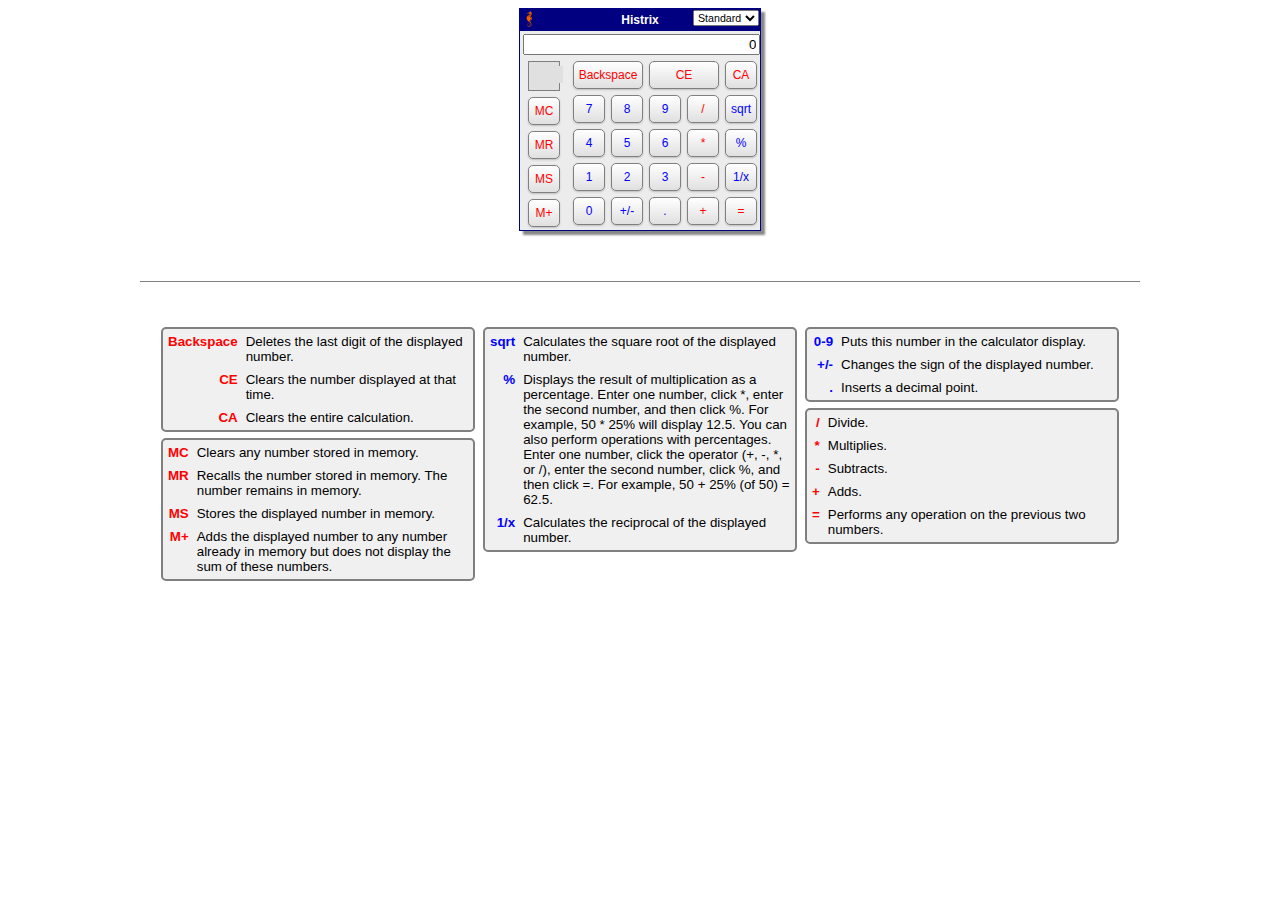
<file: desktop/index.html>
<!DOCTYPE html PUBLIC "-//W3C//DTD XHTML 1.0 Strict//EN" "http://www.w3.org/TR/xhtml1/DTD/xhtml1-strict.dtd">
<!--
    «Copyright 2011 José F. Maldonado»

    This file is part of Histrix.
 
    Histrix is free software: you can redistribute it and/or modify
    it under the terms of the GNU General Public License as published by
    the Free Software Foundation, either version 3 of the License, or
    (at your option) any later version.
 
    Histrix is distributed in the hope that it will be useful,
    but WITHOUT ANY WARRANTY; without even the implied warranty of
    MERCHANTABILITY or FITNESS FOR A PARTICULAR PURPOSE.  See the
    GNU General Public License for more details.
 
    You should have received a copy of the GNU General Public License
    along with Histrix. If not, see <http://www.gnu.org/licenses/>.
-->
<html xmlns="http://www.w3.org/1999/xhtml">
<head>
    <title>Histrix Calculator</title>
    
    <meta http-equiv="Content-Language" content="en-GB"/>
    <meta http-equiv="Content-Type" content="text/html; charset=UTF-8"/>
    <meta name="keywords" content="histrix, javascript, calculator, windows xp, windows vista, open source"/>
    <meta name="description" content="Histrix is a JavaScript calculator with the same functionalities that the classic calculator from Windows XP / Windows Vista."/>
    
    <link rel="shortcut icon" href="icon/histrix.ico"/>
    <link rel="stylesheet" href="css/HistrixCalculator.css" type="text/css"/>
    <link rel="stylesheet" href="css/HistrixCalculator.css" type="text/css"/>
    
    <script type="text/javascript" src="js/jquery-1.4.2.min.js"></script>
    <script type="text/javascript" src="js/HistrixCalculator.js"></script>
    <script type="text/javascript" src="js/HistrixCalculator.handlers.js"></script>
    <script type="text/javascript" src="js/HistrixCalculator.math.js"></script>
    <script type="text/javascript" src="js/HistrixCalculator.display.js"></script>
    <script type="text/javascript" src="js/Init.js"></script>
</head>

<body>

<form action="" method="post"><div id="HistrixCalculator">
    <!-- Title -->
    <div class="header">
                <div class="help">
                    <img src="icon/histrix.png" alt="" title="Histrix Calculator"/>
                </div>
         Histrix
        <div class="mode">
            <select name="mode">
                <option value="standard">Standard</option>
                <option value="scientific">Scientific</option>
            </select>
        </div>
    </div>

    <!-- Display -->
    <div class="up">
        <input type="text" name="display" value="" readonly="readonly" class="display"/>
    </div>

    <!-- Bases -->
    <div class="up scientific">
        <div class="left_side">
            <input type="radio" name="base" value="hexadecimal"/><span class="label">Hex &nbsp;</span>
            <input type="radio" name="base" value="decimal" checked="checked"/><span class="label">Dec &nbsp;</span>
            <input type="radio" name="base" value="octal"/><span class="label">Oct &nbsp;</span>
            <input type="radio" name="base" value="binary"/><span class="label">Bin</span>
        </div>

        <div class="right_side">
            <span class="decimal">
                <input type="radio" name="metric" value="degrees"/><span class="label">Degrees &nbsp;</span>
                <input type="radio" name="metric" value="radians" checked="checked"/><span class="label">Radians &nbsp;</span>
                <input type="radio" name="metric" value="grads"/><span class="label">Grads</span>
            </span>
            <span class="hexadecimal octal binary">
                <input type="radio" name="range" value="qword" checked="checked"/><span class="label">Qword &nbsp;</span>
                <input type="radio" name="range" value="dword"/><span class="label">Dword &nbsp;</span>
                <input type="radio" name="range" value="word"/><span class="label">Word &nbsp;</span>
                <input type="radio" name="range" value="byte"/><span class="label">Byte</span>
            </span>
        </div>
    </div>

    <div class="down">
        <!-- Right-side buttons -->
        <div class="right">
            <div class="left_column">
                <span class="square read_only"><input type="text" name="mem" readonly="readonly"/></span>
                <a class="button square red" href="">MC</a>
                <a class="button square red" href="">MR</a>
                <a class="button square red" href="">MS</a>
                <a class="button square red" href="">M+</a>
                <span class="scientific"><a class="button square blue decimal" href="">pi</a></span>
            </div>

            <a class="button rectangle red" href="">Backspace</a>
            <a class="button rectangle red" href="">CE</a>
            <a class="button rectangle red scientific" href="">CA</a>
            <a class="button square red standard" href="">CA</a>

            <a class="button square blue hexadecimal decimal octal" href="">7</a>
            <a class="button square blue hexadecimal decimal" href="">8</a>
            <a class="button square blue hexadecimal decimal" href="">9</a>
            <a class="button square red" href="">/</a>
            <a class="button square red scientific" href="">Mod</a>
            <a class="button square red scientific" href="">And</a>
            <a class="button square blue standard" href="">sqrt</a>

            <a class="button square blue hexadecimal decimal octal" href="">4</a>
            <a class="button square blue hexadecimal decimal octal" href="">5</a>
            <a class="button square blue hexadecimal decimal octal" href="">6</a>
            <a class="button square red" href="">*</a>
            <a class="button square red scientific" href="">Or</a>
            <a class="button square red scientific" href="">Xor</a>
            <a class="button square blue standard" href="">%</a>

            <a class="button square blue" href="">1</a>
            <a class="button square blue hexadecimal decimal octal" href="">2</a>
            <a class="button square blue hexadecimal decimal octal" href="">3</a>
            <a class="button square red" href="">-</a>
            <a class="button square red scientific" href="">Lsh</a>
            <a class="button square red scientific" href="">Not</a>
            <a class="button square blue standard" href="">1/x</a>

            <a class="button square blue" href="">0</a>
            <a class="button square blue" href="">+/-</a>
            <a class="button square blue decimal" href="">.</a>
            <a class="button square red" href="">+</a>
            <a class="button square red" href="">=</a>
            <a class="button square red scientific" href="">Int</a>

            <a class="button square fuchsia scientific hexadecimal" href="">A</a>
            <a class="button square fuchsia scientific hexadecimal" href="">B</a>
            <a class="button square fuchsia scientific hexadecimal" href="">C</a>
            <a class="button square fuchsia scientific hexadecimal" href="">D</a>
            <a class="button square fuchsia scientific hexadecimal" href="">E</a>
            <a class="button square fuchsia scientific hexadecimal" href="">F</a>

            <div style="clear:both"></div>
        </div>
        
        <!-- Left-side buttons -->
        <div class="left scientific">

            <div class="row">
                <div class="inv_hyp_column">
                    <input type="checkbox" name="inv" value="inv"/> <span class="label">Inv</span>
                    &nbsp;&nbsp;
                    <input type="checkbox" name="hyp" value="hyp"/> <span class="label">Hyp</span>
                </div>

                <span class="square read_only"><input type="text" name="par" readonly="readonly"/></span>

                <div style="clear:both"></div>
            </div>
                

            <div class="left_column">
                <a class="button square blue" href="">Sta</a>
                <a class="button square blue stadistic" href="">Ave</a>
                <a class="button square blue stadistic" href="">Sum</a>
                <a class="button square blue stadistic" href="">s</a>
                <a class="button square blue stadistic" href="">Dat</a>
            </div>

            <a class="button square fuchsia decimal" href="">F-E</a>
            <a class="button square fuchsia" href="">(</a>
            <a class="button square fuchsia" href="">)</a>

            <a class="button square fuchsia decimal" href="">dms</a>
            <a class="button square fuchsia decimal" href="">Exp</a>
            <a class="button square fuchsia" href="">ln</a>

            <a class="button square fuchsia decimal" href="">sin</a>
            <a class="button square fuchsia" href="">x^y</a>
            <a class="button square fuchsia" href="">log</a>

            <a class="button square fuchsia decimal" href="">cos</a>
            <a class="button square fuchsia" href="">x^3</a>
            <a class="button square fuchsia" href="">n!</a>

            <a class="button square fuchsia decimal" href="">tan</a>
            <a class="button square fuchsia" href="">x^2</a>
            <a class="button square fuchsia" href="">1/x</a>

            <div style="clear:both"></div>
        </div>

        <div style="clear:both"></div>
    </div>

    <div id="HistrixCalculator_stadistics">
        <div>
            <select name="datos" multiple="multiple" size="4" style="width:100%;">

            </select>
        </div>
        <div>
            <button name="ret" class="">Ret</button>
            <button name="load" class="">Load</button>
            <button name="cd" class="">CD</button>
            <button name="cad" class="">CAD</button>
        </div>
    </div>
</div></form>


<div id="div_help">

    <table class="guide">
        <tr>
            <td class="column">
                <table class="button_group">
                    <tr>
                        <td class="button red">Backspace</td>
                        <td class="definition">Deletes the last digit of the displayed number.</td>
                    </tr>
                    <tr>
                        <td class="button red">CE</td>
                        <td class="definition">Clears the number displayed at that time.</td>
                    </tr>
                    <tr>
                        <td class="button red">CA</td>
                        <td class="definition">Clears the entire calculation.</td>
                    </tr>
                </table>
                
                <table class="button_group">
                    <tr>
                        <td class="button red">MC</td>
                        <td class="definition">Clears any number stored in memory.</td>
                    </tr>
                    <tr>
                        <td class="button red">MR</td>
                        <td class="definition">Recalls the number stored in memory. The number remains in memory.</td>
                    </tr>
                    <tr>
                        <td class="button red">MS</td>
                        <td class="definition">Stores the displayed number in memory.</td>
                    </tr>
                    <tr>
                        <td class="button red">M+</td>
                        <td class="definition">Adds the displayed number to any number already in memory but does not display the sum of these numbers.</td>
                    </tr>
                </table>
                
               <table class="button_group scientific">
                    <tr>
                        <td class="button">Hex</td>
                        <td class="definition">Converts the displayed number to the hexadecimal number system.</td>
                    </tr>
                    <tr>
                        <td class="button">Dec</td>
                        <td class="definition">Converts the displayed number to the decimal number system.</td>
                    </tr>
                    <tr>
                        <td class="button">Oct</td>
                        <td class="definition">Converts the displayed number to the octal number system.</td>
                    </tr>
                    <tr>
                        <td class="button">Bin</td>
                        <td class="definition">Converts the displayed number to the binary number system.</td>
                    </tr>
                </table>
                
                <table class="button_group scientific">
                    <tr>
                        <td class="button violet">F-E</td>
                        <td class="definition">Turns scientific notation on and off. You can use "F-E" only with the decimal number system.</td>
                    </tr>
                    <tr>
                        <td class="button violet">dms</td>
                        <td class="definition">Converts the displayed number to degree-minute-second format (assuming that the displayed number is in degrees). To convert the displayed number to degrees (assuming that the displayed number is in degree-minute-second format), use "Inv " + "dms". You can use dms only with the decimal number system.</td>
                    </tr>
                    <tr>
                        <td class="button violet">sin</td>
                        <td class="definition">Calculates the sine of the displayed number. To calculate the arc sine, use Inv+sin. To calculate the hyperbolic sine, use "Hyp" + "sin". To calculate the arc hyperbolic sine, use "Inv" + "Hyp" + "sin". You can use sin only with the decimal number system.</td>
                    </tr>
                    <tr>
                        <td class="button violet">cos</td>
                        <td class="definition">Calculates the cosine of the displayed number. To calculate the arc cosine, use "Inv" + "cos". To calculate the hyperbolic cosine, use "Hyp" + "cos". To calculate the arc hyperbolic cosine, use "Inv" + "Hyp" + "cos". You can use "cos" only with the decimal number system.</td>
                    </tr>
                    <tr>
                        <td class="button violet">tan</td>
                        <td class="definition">Calculates the tangent of the displayed number. To calculate the arc tangent, use Inv+tan. To calculate the hyperbolic tangent, use "Hyp" + "tan". To calculate the arc hyperbolic tangent, use "Inv" + "Hyp" + "tan". You can use tan only with the decimal number system.</td>
                    </tr>
                </table>
            </td>
            
            
            
            <td class="column">
                <table class="button_group standard">
                    <tr>
                        <td class="button blue">sqrt</td>
                        <td class="definition">Calculates the square root of the displayed number.</td>
                    </tr>
                    <tr>
                        <td class="button blue">%</td>
                        <td class="definition">Displays the result of multiplication as a percentage. Enter one number, click *, enter the second number, and then click %. For example, 50 * 25% will display 12.5. You can also perform operations with percentages. Enter one number, click the operator (+, -, *, or /), enter the second number, click %, and then click =. For example, 50 + 25% (of 50) = 62.5.</td>
                    </tr>
                    <tr>
                        <td class="button blue">1/x</td>
                        <td class="definition">Calculates the reciprocal of the displayed number.</td>
                    </tr>
                </table>
                
                <table class="button_group scientific">
                    <tr>
                        <td class="button red">Mod</td>
                        <td class="definition">Displays the modulus, or remainder, of x/y. Use this button as a binary operator.</td>
                    </tr>
                    <tr>
                        <td class="button red">Or</td>
                        <td class="definition">Calculates bitwise OR. The behavior of logical operators is undefined unless the inputs are integers.</td>
                    </tr>
                    <tr>
                        <td class="button red">Lsh</td>
                        <td class="definition">Shifts left. To shift right, use "Inv" + "Lsh". After clicking this button, you must specify (in binary) how many positions to the left or to the right you want to shift the number in the display area, and then click "=". The behavior of logical operators is undefined unless the inputs are integers.</td>
                    </tr>
                    <tr>
                        <td class="button red">And</td>
                        <td class="definition">Calculates bitwise AND. The behavior of logical operators is undefined unless the inputs are integers.</td>
                    </tr>
                    <tr>
                        <td class="button red">Xor</td>
                        <td class="definition">Calculates bitwise exclusive OR. The behavior of logical operators is undefined unless the inputs are integers.</td>
                    </tr>
                    <tr>
                        <td class="button red">Not</td>
                        <td class="definition">Calculates bitwise inverse. The behavior of logical operators is undefined unless the inputs are integers.</td>
                    </tr>
                    <tr>
                        <td class="button red">Int</td>
                        <td class="definition">Displays the integer portion of a decimal value. To display the fractional portion of a decimal value, use "Inv" + "Int".</td>
                    </tr>
                </table>                

                <table class="button_group scientific">
                    <tr>
                        <td class="button violet">(</td>
                        <td class="definition">Starts a new level of parentheses. The current number of levels appears in the box above the ")" button.</td>
                    </tr>
                    <tr>
                        <td class="button violet">)</td>
                        <td class="definition">Closes the current level of parentheses.</td>
                    </tr>
                    <tr>
                        <td class="button violet">Exp</td>
                        <td class="definition">Allows entry of scientific-notation numbers. You can use only decimal digits (keys 0 through 9) in the exponent. You can use "Exp" only with the decimal number system.</td>
                    </tr>
                    <tr>
                        <td class="button violet">ln</td>
                        <td class="definition">Calculates natural (base e) logarithm. To calculate e raised to the xth power, where x is the current number, use "Inv" + "ln".</td>
                    </tr>
                    <tr>
                        <td class="button violet">log</td>
                        <td class="definition">Calculates the common (base 10) logarithm. To calculate 10 raised to the xth power, use "Inv" + "log".</td>
                    </tr>
                </table>
                
                <table class="button_group scientific">
                    <tr>
                        <td class="button blue">Sta</td>
                        <td class="definition">Displays the Statistics Box dialog box and activates "Ave", "Sum", "s", and "Dat".</td>
                    </tr>
                    <tr>
                        <td class="button blue">Ave</td>
                        <td class="definition">Calculates the mean of the values displayed in the Statistics Box dialog box. To calculate the mean of the squares, use "Inv" + "Ave". This button is available only if you click "Sta" first.</td>
                    </tr>
                    <tr>
                        <td class="button blue">Sum</td>
                        <td class="definition">Calculates the sum of the values displayed in the Statistics Box dialog box. To calculate the sum of the squares, use "Inv" + "Sum". This button is available only if you click "Sta" first.</td>
                    </tr>
                    <tr>
                        <td class="button blue">s</td>
                        <td class="definition">Calculates standard deviation with the population parameter as –1. To calculate standard deviation with the population parameter as n, use "Inv" + "s". This button is available only if you click "Sta" first.</td>
                    </tr>
                    <tr>
                        <td class="button blue">Dat</td>
                        <td class="definition">Enters the displayed number in the Statistics Box dialog box. This button is available only if you click "Sta" first.</td>
                    </tr>
                </table>
            </td>
            
            
            
            <td class="column">
                <table class="button_group">
                    <tr>
                        <td class="button blue">0-9</td>
                        <td class="definition">Puts this number in the calculator display.</td>
                    </tr>
                    <tr>
                        <td class="button blue">+/-</td>
                        <td class="definition">Changes the sign of the displayed number.</td>
                    </tr>
                    <tr>
                        <td class="button blue">.</td>
                        <td class="definition">Inserts a decimal point.</td>
                    </tr>
                    <tr class="scientific">
                        <td class="button blue">pi</td>
                        <td class="definition">Displays the value of pi (3.1415...). To display 2 * pi (6.28...), use "Inv" + "pi". You can use pi only with the decimal number system.</td>
                    </tr>                    
                    <tr class="scientific">
                        <td class="button violet">A-F</td>
                        <td class="definition">Enters the selected letter in the value. This button is available only if hexadecimal mode is turned on..</td>
                    </tr>                    
                </table>
                
                <table class="button_group">
                    <tr>
                        <td class="button red">/</td>
                        <td class="definition">Divide.</td>
                    </tr>
                    <tr>
                        <td class="button red">*</td>
                        <td class="definition">Multiplies.</td>
                    </tr>
                    <tr>
                        <td class="button red">-</td>
                        <td class="definition">Subtracts.</td>
                    </tr>
                    <tr>
                        <td class="button red">+</td>
                        <td class="definition">Adds.</td>
                    </tr>
                    <tr>
                        <td class="button red">=</td>
                        <td class="definition">Performs any operation on the previous two numbers.</td>
                    </tr>
                </table>
                 
               <table class="button_group scientific">
                    <tr>
                        <td class="button">Inv</td>
                        <td class="definition">Sets the inverse function for "sin", "cos", "tan", "PI", "x^y", "x^2", "x^3", "ln", "log", "Ave", "Sum", and "s". The functions automatically turn off the inverse function after a calculation is completed.</td>
                    </tr>
                    <tr>
                        <td class="button">Hyp</td>
                        <td class="definition">Sets the hyperbolic function for "sin", "cos", and "tan". The functions automatically turn off the hyperbolic function after a calculation is completed.</td>
                    </tr>
                </table>
                 
               <table class="button_group scientific">
                    <tr>
                        <td class="button">Degrees</td>
                        <td class="definition">Sets trigonometric input for degrees when in decimal mode.</td>
                    </tr>
                    <tr>
                        <td class="button">Radians</td>
                        <td class="definition">Sets trigonometric input for radians when in decimal mode.</td>
                    </tr>
                    <tr>
                        <td class="button">Grads</td>
                        <td class="definition">Sets trigonometric input for grads when in decimal mode.</td>
                    </tr>
                </table>

                <table class="button_group scientific">
                    <tr>
                        <td class="button violet">x^y</td>
                        <td class="definition">Computes x raised to the yth power. Use this button as a binary operator. To calculate the yth root of x, use "Inv" + "x^y".</td>
                    </tr>
                    <tr>
                        <td class="button violet">x^3</td>
                        <td class="definition">Cubes the displayed number. To calculate the cube root, use "Inv" + "x^3".</td>
                    </tr>
                    <tr>
                        <td class="button violet">x^2</td>
                        <td class="definition">Squares the displayed number. To calculate the square root, use "Inv" + "x^2".</td>
                    </tr>
                    <tr>
                        <td class="button violet">n!</td>
                        <td class="definition">Calculates the factorial of the displayed number.</td>
                    </tr>
                    <tr>
                        <td class="button violet">1/x</td>
                        <td class="definition">Calculates the reciprocal of the displayed number.</td>
                    </tr>
                </table>
    
                <table class="button_group scientific">
                    <tr>
                        <td class="button">Ret</td>
                        <td class="definition">Returns control to the calculator</td>
                    </tr>
                    <tr>
                        <td class="button">Load</td>
                        <td class="definition">Loads the selected data point into the display of the calculator.</td>
                    </tr>
                    <tr>
                        <td class="button">CD</td>
                        <td class="definition">Clears the selected data point out of the list</td>
                    </tr>
                    <tr>
                        <td class="button">CAD</td>
                        <td class="definition">Clears all data points out of the list</td>
                    </tr>
                </table>
            </td>
        </tr>
    </table>
    
    <!--
    <div class="license">
        The <em>Histrix Calculator <img src="icon/histrix.png" alt="" title="Histrix Calculator" class="icon"/></em>
        is free software: you can redistribute it and/or modify it under the terms of the 
        <a href="http://www.gnu.org/licenses/gpl.html" title="GPL license">GNU General Public License</a> as published 
        by the Free Software Foundation, either version 3 of the License, or (at your option) any later version.
    </div>
    -->
</div>

    
</body>
</html>
</file>
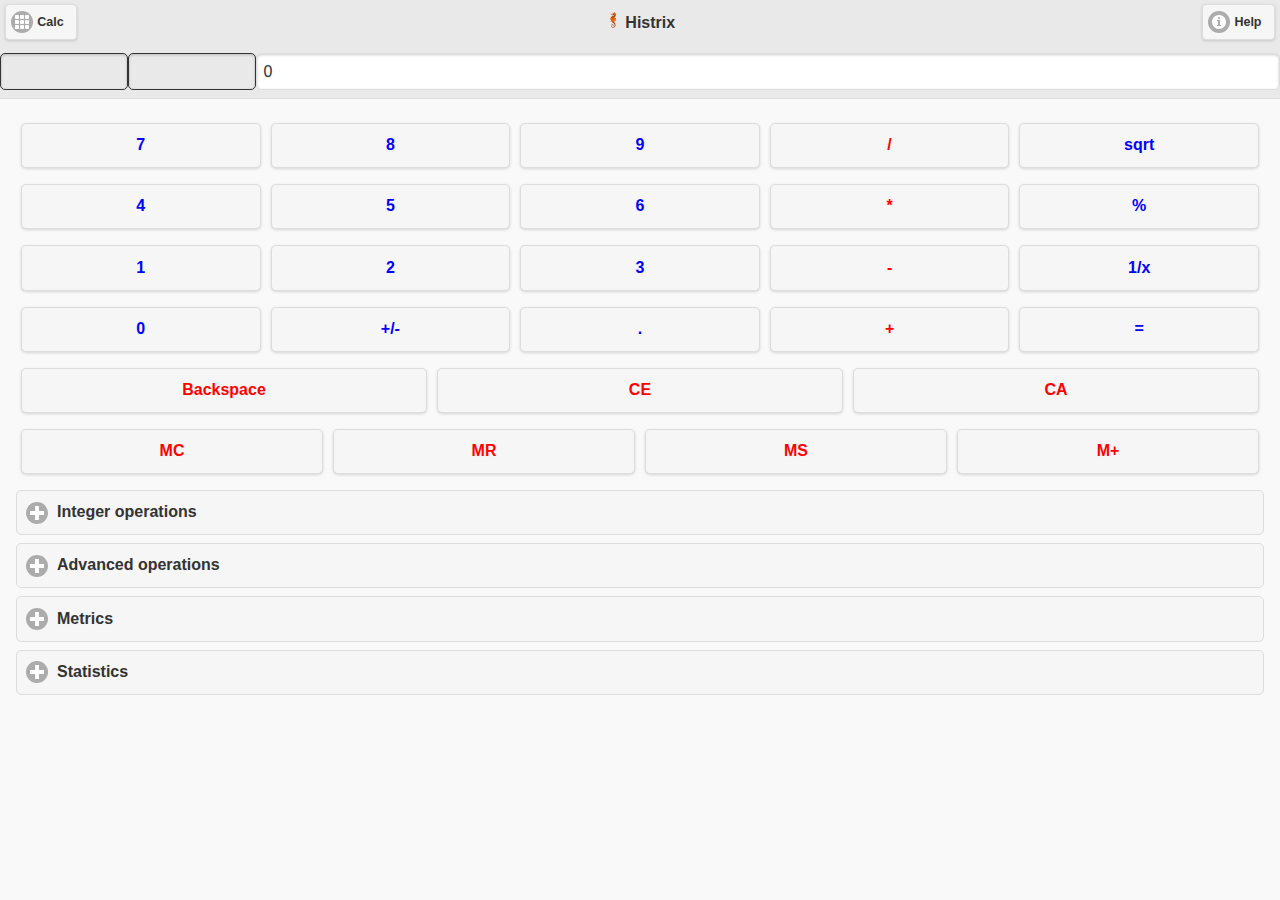
<file: mobile/index.html>
<!DOCTYPE html PUBLIC "-//W3C//DTD XHTML 1.0 Strict//EN" "http://www.w3.org/TR/xhtml1/DTD/xhtml1-strict.dtd">
<!--
    «Copyright 2014 José F. Maldonado»

    This file is part of Histrix.
 
    Histrix is free software: you can redistribute it and/or modify
    it under the terms of the GNU General Public License as published by
    the Free Software Foundation, either version 3 of the License, or
    (at your option) any later version.
 
    Histrix is distributed in the hope that it will be useful,
    but WITHOUT ANY WARRANTY; without even the implied warranty of
    MERCHANTABILITY or FITNESS FOR A PARTICULAR PURPOSE.  See the
    GNU General Public License for more details.
 
    You should have received a copy of the GNU General Public License
    along with Histrix. If not, see <http://www.gnu.org/licenses/>.
-->
<html xmlns="http://www.w3.org/1999/xhtml">
<head>
    <title>Histrix Calculator</title>
    
    <meta http-equiv="Content-Language" content="en-GB"/>
    <meta http-equiv="Content-Type" content="text/html; charset=UTF-8"/>
    <meta name="keywords" content="histrix, javascript, calculator, windows xp, windows vista, open source"/>
    <meta name="description" content="Histrix is a JavaScript calculator with the same functionalities that the classic calculator from Windows XP / Windows Vista."/>
    <meta name="viewport" content="width=device-width, initial-scale=1"> 
    
    <link rel="shortcut icon" href="icon/histrix.ico"/>
    <link rel="stylesheet" href="css/histrix.css" type="text/css"/>
    <link rel="stylesheet" href="css/jquery.mobile-1.4.0.min.css" type="text/css"/>
    
    <script type="text/javascript" src="js/jquery-1.11.0.min.js"></script>
    <script type="text/javascript" src="js/jquery.mobile-1.4.0.min.js"></script>
    <script type="text/javascript" src="js/HistrixCalculator.js"></script>
    <script type="text/javascript" src="js/HistrixCalculator.handlers.js"></script>
    <script type="text/javascript" src="js/HistrixCalculator.math.js"></script>
    <script type="text/javascript" src="js/HistrixCalculator.display.js"></script>
    <script type="text/javascript" src="js/Init.js"></script>
</head>

<body>

<!-- Calculator page (start) -->
<div data-role="page" id="page_calculator">
    
    <!-- Header (start) -->
    <div data-role="header" data-position="fixed">
        <a href="index.html#page_calculator" data-role="button" data-icon="grid">Calc</a>
        <h1><img src="icon/histrix.png" alt="" title="Histrix Calculator"/> Histrix</h1>
        <a href="index.html#page_help" data-role="button" data-icon="info">Help</a>
        
        <div class="ui-grid-a">
            <div class="ui-block-a" style="width:10%;">
                <input type="text" name="mem" readonly="readonly" style="text-align:center;" data-theme="c"/>
            </div>
            <div class="ui-block-b" style="width:10%;">
                <input type="text" name="par" readonly="readonly" style="text-align:center;" data-theme="c"/>
            </div>
            <div class="ui-block-c" style="width:80%;">
                <input type="text" name="display" value="" readonly="readonly" class="display"/>
            </div>
        </div>
    </div>
    <!-- Header (end) -->

    <!-- Content (start) -->
    <div data-role="content">
    
        <!-- Basic controls -->
        <div class="ui-grid-d">
            <div class="ui-block-a">
                <a href="#" data-role="button" class="button blue hexadecimal decimal octal">7</a>
            </div>
            <div class="ui-block-b">
                <a href="#" data-role="button" class="button blue hexadecimal decimal">8</a>
            </div>
            <div class="ui-block-c">
                <a href="#" data-role="button" class="button blue hexadecimal decimal">9</a>
            </div>
            <div class="ui-block-d">
                <a href="#" data-role="button" class="button red">/</a>
            </div>
            <div class="ui-block-e">
                <a href="#" data-role="button" class="button blue">sqrt</a>
            </div>
        </div>

        <div class="ui-grid-d">
            <div class="ui-block-a">
                <a href="#" data-role="button" class="button blue hexadecimal decimal octal">4</a>
            </div>
            <div class="ui-block-b">
                <a href="#" data-role="button" class="button blue hexadecimal decimal octal">5</a>
            </div>
            <div class="ui-block-c">
                <a href="#" data-role="button" class="button blue hexadecimal decimal octal">6</a>
            </div>
            <div class="ui-block-d">
                <a href="#" data-role="button" class="button red">*</a>
            </div>
            <div class="ui-block-e">
                <a href="#" data-role="button" class="button blue">%</a>
            </div>
        </div>        

        <div class="ui-grid-d">
            <div class="ui-block-a">
                <a href="#" data-role="button" class="button blue">1</a>
            </div>
            <div class="ui-block-b">
                <a href="#" data-role="button" class="button blue hexadecimal decimal octal">2</a>
            </div>
            <div class="ui-block-c">
                <a href="#" data-role="button" class="button blue hexadecimal decimal octal">3</a>
            </div>
            <div class="ui-block-d">
                <a href="#" data-role="button" class="button red">-</a>
            </div>
            <div class="ui-block-e">
                <a href="#" data-role="button" class="button blue">1/x</a>
            </div>
        </div>          

        <div class="ui-grid-d">
            <div class="ui-block-a">
                <a href="#" data-role="button" class="button blue">0</a>
            </div>
            <div class="ui-block-b">
                <a href="#" data-role="button" class="button blue">+/-</a>
            </div>
            <div class="ui-block-c">
                <a href="#" data-role="button" class="button blue decimal">.</a>
            </div>
            <div class="ui-block-d">
                <a href="#" data-role="button" class="button red">+</a>
            </div>
            <div class="ui-block-e">
                <a href="#" data-role="button" class="button blue">=</a>
            </div>
        </div>          

        <div class="hexadecimal hiddable">
            <div class="ui-grid-b">
                <div class="ui-block-a">
                    <a href="#" data-role="button" class="button hexadecimal violet">A</a>
                </div>
                <div class="ui-block-b">
                    <a href="#" data-role="button" class="button hexadecimal violet">B</a>
                </div>
                <div class="ui-block-c">
                    <a href="#" data-role="button" class="button hexadecimal violet">C</a>
                </div>
            </div>              
            <div class="ui-grid-b">
                <div class="ui-block-a">
                    <a href="#" data-role="button" class="button hexadecimal violet">D</a>
                </div>
                <div class="ui-block-b">
                    <a href="#" data-role="button" class="button hexadecimal violet">D</a>
                </div>
                <div class="ui-block-c">
                    <a href="#" data-role="button" class="button hexadecimal violet">F</a>
                </div>
            </div>              
        </div>              
        
        <div class="ui-grid-b">
            <div class="ui-block-a">
                <a href="#" data-role="button" class="button red">Backspace</a>
            </div>
            <div class="ui-block-b">
                <a href="#" data-role="button" class="button red">CE</a>
            </div>
            <div class="ui-block-c">
                <a href="#" data-role="button" class="button red">CA</a>
            </div>
        </div>          
        
        <div class="ui-grid-c">
            <div class="ui-block-a">
                <a href="#" data-role="button" class="button red">MC</a>
            </div>
            <div class="ui-block-b">
                <a href="#" data-role="button" class="button red">MR</a>
            </div>
            <div class="ui-block-c">
                <a href="#" data-role="button" class="button red">MS</a>
            </div>
            <div class="ui-block-d">
                <a href="#" data-role="button" class="button red">M+</a>
            </div>
        </div>          
        <!-- Basic controls (end) -->

        <!-- Integer (start) -->
        <div data-role="collapsible">
            <h2>Integer operations</h2>

            <div class="ui-grid-c">
                <div class="ui-block-a">
                    <a href="#" data-role="button" class="button red">And</a>
                </div>
                <div class="ui-block-b">
                    <a href="#" data-role="button" class="button red">Or</a>
                </div>
                <div class="ui-block-c">
                    <a href="#" data-role="button" class="button red">Not</a>
                </div>
                <div class="ui-block-d">
                    <a href="#" data-role="button" class="button red">Xor</a>
                </div>
            </div>
            
            <div class="ui-grid-b">
                <div class="ui-block-a">
                    <a href="#" data-role="button" class="button red">Int</a>
                </div>
                <div class="ui-block-b">
                    <a href="#" data-role="button" class="button red">Mod</a>
                </div>
                <div class="ui-block-c">
                    <a href="#" data-role="button" class="button red">Lsh</a>
                </div>
            </div>               
        </div>
        <!-- Integer (end) -->
        
        <!-- Advanced (start) -->
        <div data-role="collapsible">
            <h2>Advanced operations</h2>

            <div class="ui-grid-a">
                <div class="ui-block-a">
                    <label for="checkbox_inv">Inv</label>
                    <input type="checkbox" name="inv" value="inv" id="checkbox_inv" class="custom" />
                </div>
                <div class="ui-block-b">
                    <label for="checkbox_hyp">Hyp</label>
                    <input type="checkbox" name="hyp" value="hyp" id="checkbox_hyp" class="custom" />
                </div>
            </div>

            <div class="ui-grid-c">
                <div class="ui-block-a">
                    <a href="#" data-role="button" class="button blue">pi</a>
                </div>
                <div class="ui-block-b">
                    <a href="#" data-role="button" class="button violet decimal">sin</a>
                </div>
                <div class="ui-block-c">
                    <a href="#" data-role="button" class="button violet decimal">cos</a>
                </div>
                <div class="ui-block-d">
                    <a href="#" data-role="button" class="button violet decimal">tan</a>
                </div>
            </div>

            <div class="ui-grid-c">
                <div class="ui-block-a">
                    <a href="#" data-role="button" class="button violet">x^2</a>
                </div>
                <div class="ui-block-b">
                    <a href="#" data-role="button" class="button violet">x^3</a>
                </div>
                <div class="ui-block-c">
                    <a href="#" data-role="button" class="button violet">x^y</a>
                </div>
                <div class="ui-block-d">
                    <a href="#" data-role="button" class="button violet">n!</a>
                </div>
            </div>
            
            <div class="ui-grid-c">
                <div class="ui-block-a">
                    <a href="#" data-role="button" class="button violet">1/x</a>
                </div>
                <div class="ui-block-b">
                    <a href="#" data-role="button" class="button violet">log</a>
                </div>
                <div class="ui-block-c">
                    <a href="#" data-role="button" class="button violet">ln</a>
                </div>
                <div class="ui-block-d">
                    <a href="#" data-role="button" class="button violet decimal">dms</a>
                </div>
            </div>
            
            <div class="ui-grid-c">
                <div class="ui-block-a">
                    <a href="#" data-role="button" class="button violet decimal">F-E</a>
                </div>
                <div class="ui-block-b">
                    <a href="#" data-role="button" class="button violet decimal">Exp</a>
                </div>
                <div class="ui-block-c">
                    <a href="#" data-role="button" class="button violet">(</a>
                </div>
                <div class="ui-block-d">
                    <a href="#" data-role="button" class="button violet">)</a>
                </div>
            </div>      
        </div>
        <!-- Advanced (end) -->        
        
        <!-- Metrics (start) -->
        <div data-role="collapsible">
            <h2>Metrics</h2>

            <div>
                <select name="base" id="input_base">
                   <option value="hexadecimal">Hexadecimal</option>
                   <option value="decimal" selected="selected">Decimal</option>
                   <option value="octal">Octal</option>
                   <option value="binary">Binary</option>
                </select>
            </div>
            <div>
                <select name="metric" id="input_metric">
                   <option value="degrees">Degrees</option>
                   <option value="radians" selected="selected">Radians</option>
                   <option value="grads">Grads</option>
                </select>
            </div>
            <div>
                <select name="range" id="input_range">
                   <option value="qword">Qword</option>
                   <option value="dword" selected="selected">Dword</option>
                   <option value="word">Word</option>
                   <option value="byte">Byte</option>
                </select>
            </div>
        </div>
        <!-- Metrics (end) -->

        <!-- Statistics (start) -->
        <div data-role="collapsible">
            <h2>Statistics</h2>

            <div class="ui-grid-c">
                <div class="ui-block-a">
                    <a href="#" data-role="button" class="button blue">Ave</a>
                </div>
                <div class="ui-block-b">
                    <a href="#" data-role="button" class="button blue">Sum</a>
                </div>
                <div class="ui-block-c">
                    <a href="#" data-role="button" class="button blue">s</a>
                </div>
                <div class="ui-block-d">
                    <a href="#" data-role="button" class="button blue">Dat</a>
                </div>
            </div>

            <div class="ui-grid-b">
                <div class="ui-block-a">
                    <a href="#" data-role="button" class="button" id="a_stats_load">Load</a>
                </div>
                <div class="ui-block-b">
                    <a href="#" data-role="button" class="button" id="a_stats_cd">CD</a>
                </div>
                <div class="ui-block-c">
                    <a href="#" data-role="button" class="button" id="a_stats_cad">CAD</a>
                </div>
            </div>

            <div>
                <select name="datos"  id="select_statistics_datos">

                </select>            
            </div>
        </div>
        <!-- Statistics (end) -->        
    </div>
    <!-- Content (end) -->
</div>
<!-- Calculator page (end) -->

<!-- Help page (start) -->
<div data-role="page"  id="page_help">

    <div data-role="header" data-position="fixed">
        <a href="index.html#page_calculator" data-role="button" data-icon="grid">Calc</a>
        <h1><img src="icon/histrix.png" alt="" title="Histrix Calculator"/> Histrix</h1>
        <a href="index.html#page_help" data-role="button" data-icon="info">Help</a>
    </div>

    <div data-role="content">
        <div data-role="collapsible"  data-collapsed="false">
            <h2>Basic buttons</h2>
            <ul data-role="listview">
                <li>
                    <div class="ui-grid-a">
                        <div class="ui-block-a"><strong class="blue">0-9</strong></div>
                        <div class="ui-block-b" style="white-space: normal;">Puts this number in the calculator display.</div>
                    </div>
                </li>
                <li>
                    <div class="ui-grid-a">
                        <div class="ui-block-a"><strong class="blue">+/-<</strong></div>
                        <div class="ui-block-b">Changes the sign of the displayed number.</div>
                    </div>
                </li>
                <li>
                    <div class="ui-grid-a">
                        <div class="ui-block-a"><strong class="blue">.</strong></div>
                        <div class="ui-block-b">Inserts a decimal point.</div>
                    </div>
                </li>
                <li>
                    <div class="ui-grid-a">
                        <div class="ui-block-a"><strong class="red">+, -, *, /</strong></div>
                        <div class="ui-block-b">Add, substract, multiply or divide.</div>
                    </div>
                </li>
                <li>
                    <div class="ui-grid-a">
                        <div class="ui-block-a"><strong class="red">=</strong></div>
                        <div class="ui-block-b">Performs any operation on the previous two numbers.</div>
                    </div>
                </li>
                <li>
                    <div class="ui-grid-a">
                        <div class="ui-block-a"><strong class="red">Back space</strong></div>
                        <div class="ui-block-b">Deletes the last digit of the displayed number.</div>
                    </div>
                </li>
                <li>
                    <div class="ui-grid-a">
                        <div class="ui-block-a"><strong class="red">CE</strong></div>
                        <div class="ui-block-b">Clears the number displayed at that time.</div>
                    </div>
                </li>
                <li>
                    <div class="ui-grid-a">
                        <div class="ui-block-a"><strong class="red">CA</strong></div>
                        <div class="ui-block-b">Clears the entire calculation.</div>
                    </div>
                </li>
                <li>
                    <div class="ui-grid-a">
                        <div class="ui-block-a"><strong class="blue">sqrt</strong></div>
                        <div class="ui-block-b">Calculates the square root of the displayed number.</div>
                    </div>
                </li>
                <li>
                    <div class="ui-grid-a">
                        <div class="ui-block-a"><strong class="blue">%</strong></div>
                        <div class="ui-block-b">Displays the result of multiplication as a percentage. Enter one number, click *, enter the second number, and then click %. For example, 50 * 25% will display 12.5. You can also perform operations with percentages. Enter one number, click the operator (+, -, *, or /), enter the second number, click %, and then click =. For example, 50 + 25% (of 50) = 62.5.</div>
                    </div>
                </li>
                <li>
                    <div class="ui-grid-a">
                        <div class="ui-block-a"><strong class="blue">1/x</strong></div>
                        <div class="ui-block-b">Calculates the reciprocal of the displayed number.</div>
                    </div>
                </li>
            </ul>
        </div>

        <div data-role="collapsible">
            <h2>Memory</h2>
            <ul data-role="listview">
                <li>
                    <div class="ui-grid-a">
                        <div class="ui-block-a"><strong class="red">MC</strong></div>
                        <div class="ui-block-b">Clears any number stored in memory.</div>
                    </div>
                </li>
                <li>
                    <div class="ui-grid-a">
                        <div class="ui-block-a"><strong class="red">MR</strong></div>
                        <div class="ui-block-b">Recalls the number stored in memory. The number remains in memory.</div>
                    </div>
                </li>
                <li>
                    <div class="ui-grid-a">
                        <div class="ui-block-a"><strong class="red">MS</strong></div>
                        <div class="ui-block-b">Stores the displayed number in memory.</div>
                    </div>
                </li>
                <li>
                    <div class="ui-grid-a">
                        <div class="ui-block-a"><strong class="red">M+</strong></div>
                        <div class="ui-block-b">Adds the displayed number to any number already in memory but does not display the sum of these numbers.</div>
                    </div>
                </li>
            </ul>
        </div>

        <div data-role="collapsible">
            <h2>Integer's operations</h2>
            <ul data-role="listview">
                <li>
                    <div class="ui-grid-a">
                        <div class="ui-block-a"><strong class="red">Mod</strong></div>
                        <div class="ui-block-b">Displays the modulus, or remainder, of x/y. Use this button as a binary operator.</div>
                    </div>
                </li>
                <li>
                    <div class="ui-grid-a">
                        <div class="ui-block-a"><strong class="red">Or</strong></div>
                        <div class="ui-block-b">Calculates bitwise OR. The behavior of logical operators is undefined unless the inputs are integers.</div>
                    </div>
                </li>
                <li>
                    <div class="ui-grid-a">
                        <div class="ui-block-a"><strong class="red">Lsh</strong></div>
                        <div class="ui-block-b">Shifts left. To shift right, use "Inv" + "Lsh". After clicking this button, you must specify (in binary) how many positions to the left or to the right you want to shift the number in the display area, and then click "=". The behavior of logical operators is undefined unless the inputs are integers.</div>
                    </div>
                </li>
                <li>
                    <div class="ui-grid-a">
                        <div class="ui-block-a"><strong class="red">And</strong></div>
                        <div class="ui-block-b">Calculates bitwise AND. The behavior of logical operators is undefined unless the inputs are integers.</div>
                    </div>
                </li>
                <li>
                    <div class="ui-grid-a">
                        <div class="ui-block-a"><strong class="red">Xor</strong></div>
                        <div class="ui-block-b">Calculates bitwise exclusive OR. The behavior of logical operators is undefined unless the inputs are integers.</div>
                    </div>
                </li>
                <li>
                    <div class="ui-grid-a">
                        <div class="ui-block-a"><strong class="red">Not</strong></div>
                        <div class="ui-block-b">Calculates bitwise inverse. The behavior of logical operators is undefined unless the inputs are integers.</div>
                    </div>
                </li>
                <li>
                    <div class="ui-grid-a">
                        <div class="ui-block-a"><strong class="red">Int</strong></div>
                        <div class="ui-block-b">Displays the integer portion of a decimal value. To display the fractional portion of a decimal value, use "Inv" + "Int".</div>
                    </div>
                </li>
            </ul>
        </div>
        
        <div data-role="collapsible">
            <h2>Advanced calculations</h2>
            <ul data-role="listview">
                <li>
                    <div class="ui-grid-a">
                        <div class="ui-block-a"><strong class="violet">F-E</strong></div>
                        <div class="ui-block-b">Turns scientific notation on and off. You can use "F-E" only with the decimal number system.</div>
                    </div>
                </li>
                <li>
                    <div class="ui-grid-a">
                        <div class="ui-block-a"><strong class="violet">dms</strong></div>
                        <div class="ui-block-b">Converts the displayed number to degree-minute-second format (assuming that the displayed number is in degrees). To convert the displayed number to degrees (assuming that the displayed number is in degree-minute-second format), use "Inv " + "dms". You can use dms only with the decimal number system.</div>
                    </div>
                </li>
                <li>
                    <div class="ui-grid-a">
                        <div class="ui-block-a"><strong class="violet">sin</strong></div>
                        <div class="ui-block-b">Calculates the sine of the displayed number. To calculate the arc sine, use Inv+sin. To calculate the hyperbolic sine, use "Hyp" + "sin". To calculate the arc hyperbolic sine, use "Inv" + "Hyp" + "sin". You can use sin only with the decimal number system.</div>
                    </div>
                </li>
                <li>
                    <div class="ui-grid-a">
                        <div class="ui-block-a"><strong class="violet">cos</strong></div>
                        <div class="ui-block-b">Calculates the cosine of the displayed number. To calculate the arc cosine, use "Inv" + "cos". To calculate the hyperbolic cosine, use "Hyp" + "cos". To calculate the arc hyperbolic cosine, use "Inv" + "Hyp" + "cos". You can use "cos" only with the decimal number system.</div>
                    </div>
                </li>
                <li>
                    <div class="ui-grid-a">
                        <div class="ui-block-a"><strong class="violet">tan</strong></div>
                        <div class="ui-block-b">Calculates the tangent of the displayed number. To calculate the arc tangent, use Inv+tan. To calculate the hyperbolic tangent, use "Hyp" + "tan". To calculate the arc hyperbolic tangent, use "Inv" + "Hyp" + "tan". You can use tan only with the decimal number system.</div>
                    </div>
                </li>
                <li>
                    <div class="ui-grid-a">
                        <div class="ui-block-a"><strong class="violet">(</strong></div>
                        <div class="ui-block-b">Starts a new level of parentheses. The current number of levels appears in the box above the ")" button.</div>
                    </div>
                </li>
                <li>
                    <div class="ui-grid-a">
                        <div class="ui-block-a"><strong class="violet">)</strong></div>
                        <div class="ui-block-b">Closes the current level of parentheses.</div>
                    </div>
                </li>
                <li>
                    <div class="ui-grid-a">
                        <div class="ui-block-a"><strong class="violet">Exp</strong></div>
                        <div class="ui-block-b">Allows entry of scientific-notation numbers. You can use only decimal digits (keys 0 through 9) in the exponent. You can use "Exp" only with the decimal number system.</div>
                    </div>
                </li>
                <li>
                    <div class="ui-grid-a">
                        <div class="ui-block-a"><strong class="violet">ln</strong></div>
                        <div class="ui-block-b">Calculates natural (base e) logarithm. To calculate e raised to the xth power, where x is the current number, use "Inv" + "ln".</div>
                    </div>
                </li>
                <li>
                    <div class="ui-grid-a">
                        <div class="ui-block-a"><strong class="violet">log</strong></div>
                        <div class="ui-block-b">Calculates the common (base 10) logarithm. To calculate 10 raised to the xth power, use "Inv" + "log".</div>
                    </div>
                </li>
                <li>
                    <div class="ui-grid-a">
                        <div class="ui-block-a"><strong class="blue">pi</strong></div>
                        <div class="ui-block-b">Displays the value of pi (3.1415...). To display 2 * pi (6.28...), use "Inv" + "pi". You can use pi only with the decimal number system.</div>
                    </div>
                </li>
                <li>
                    <div class="ui-grid-a">
                        <div class="ui-block-a"><strong class="violet">A-F</strong></div>
                        <div class="ui-block-b">Enters the selected letter in the value. This button is available only if hexadecimal mode is turned on.</div>
                    </div>
                </li>
                <li>
                    <div class="ui-grid-a">
                        <div class="ui-block-a"><strong>Inv</strong></div>
                        <div class="ui-block-b">Sets the inverse function for "sin", "cos", "tan", "PI", "x^y", "x^2", "x^3", "ln", "log", "Ave", "Sum", and "s". The functions automatically turn off the inverse function after a calculation is completed.</div>
                    </div>
                </li>
                <li>
                    <div class="ui-grid-a">
                        <div class="ui-block-a"><strong>Hyp</strong></div>
                        <div class="ui-block-b">Sets the hyperbolic function for "sin", "cos", and "tan". The functions automatically turn off the hyperbolic function after a calculation is completed.</div>
                    </div>
                </li>
                <li>
                    <div class="ui-grid-a">
                        <div class="ui-block-a"><strong class="violet">x^2</strong></div>
                        <div class="ui-block-b">Squares the displayed number. To calculate the square root, use "Inv" + "x^2".</div>
                    </div>
                </li>
                <li>
                    <div class="ui-grid-a">
                        <div class="ui-block-a"><strong class="violet">x^3</strong></div>
                        <div class="ui-block-b">Cubes the displayed number. To calculate the cube root, use "Inv" + "x^3".</div>
                    </div>
                </li>
                <li>
                    <div class="ui-grid-a">
                        <div class="ui-block-a"><strong class="violet">x^y</strong></div>
                        <div class="ui-block-b">Computes x raised to the yth power. Use this button as a binary operator. To calculate the yth root of x, use "Inv" + "x^y".</div>
                    </div>
                </li>
                <li>
                    <div class="ui-grid-a">
                        <div class="ui-block-a"><strong class="violet">n!</strong></div>
                        <div class="ui-block-b">Calculates the factorial of the displayed number.</div>
                    </div>
                </li>
                <li>
                    <div class="ui-grid-a">
                        <div class="ui-block-a"><strong class="violet">1/x</strong></div>
                        <div class="ui-block-b">Calculates the reciprocal of the displayed number.</div>
                    </div>
                </li>
            </ul>
        </div>        
        
        <div data-role="collapsible">
            <h2>Metrics</h2>
            <ul data-role="listview">
                <li>
                    <div class="ui-grid-a">
                        <div class="ui-block-a"><strong>Hex</strong></div>
                        <div class="ui-block-b">Converts the displayed number to the hexadecimal number system.</div>
                    </div>
                </li>
                <li>
                    <div class="ui-grid-a">
                        <div class="ui-block-a"><strong>Dec</strong></div>
                        <div class="ui-block-b">Converts the displayed number to the decimal number system.</div>
                    </div>
                </li>
                <li>
                    <div class="ui-grid-a">
                        <div class="ui-block-a"><strong>Oct</strong></div>
                        <div class="ui-block-b">Converts the displayed number to the octal number system.</div>
                    </div>
                </li>
                <li>
                    <div class="ui-grid-a">
                        <div class="ui-block-a"><strong>Bin</strong></div>
                        <div class="ui-block-b">Converts the displayed number to the binary number system.</div>
                    </div>
                </li>
                <li>
                    <div class="ui-grid-a">
                        <div class="ui-block-a"><strong>Degrees</strong></div>
                        <div class="ui-block-b">Sets trigonometric input for degrees when in decimal mode.</div>
                    </div>
                </li>
                <li>
                    <div class="ui-grid-a">
                        <div class="ui-block-a"><strong>Radians</strong></div>
                        <div class="ui-block-b">Sets trigonometric input for radians when in decimal mode.</div>
                    </div>
                </li>
                <li>
                    <div class="ui-grid-a">
                        <div class="ui-block-a"><strong>Grads</strong></div>
                        <div class="ui-block-b">Sets trigonometric input for grads when in decimal mode.</div>
                    </div>
                </li>
            </ul>
        </div>

        <div data-role="collapsible">
            <h2>Statistics</h2>
            <ul data-role="listview">
                <li>
                    <div class="ui-grid-a">
                        <div class="ui-block-a"><strong class="blue">Ave</strong></div>
                        <div class="ui-block-b">Calculates the mean of the values displayed in the Statistics Box dialog box. To calculate the mean of the squares, use "Inv" + "Ave".</div>
                    </div>
                </li>
                <li>
                    <div class="ui-grid-a">
                        <div class="ui-block-a"><strong class="blue">Sum</strong></div>
                        <div class="ui-block-b">Calculates the sum of the values displayed in the Statistics Box dialog box. To calculate the sum of the squares, use "Inv" + "Sum".</div>
                    </div>
                </li>
                <li>
                    <div class="ui-grid-a">
                        <div class="ui-block-a"><strong class="blue">s</strong></div>
                        <div class="ui-block-b">Calculates standard deviation with the population parameter as –1. To calculate standard deviation with the population parameter as n, use "Inv" + "s".</div>
                    </div>
                </li>
                <li>
                    <div class="ui-grid-a">
                        <div class="ui-block-a"><strong class="blue">Dat</strong></div>
                        <div class="ui-block-b">Enters the displayed number in the Statistics Box dialog box.</div>
                    </div>
                </li>
                <li>
                    <div class="ui-grid-a">
                        <div class="ui-block-a"><strong>Ret</strong></div>
                        <div class="ui-block-b">Returns control to the calculator.</div>
                    </div>
                </li>
                <li>
                    <div class="ui-grid-a">
                        <div class="ui-block-a"><strong>Load</strong></div>
                        <div class="ui-block-b">Loads the selected data point into the display of the calculator.</div>
                    </div>
                </li>
                <li>
                    <div class="ui-grid-a">
                        <div class="ui-block-a"><strong>CD</strong></div>
                        <div class="ui-block-b">Clears the selected data point out of the list.</div>
                    </div>
                </li>
                <li>
                    <div class="ui-grid-a">
                        <div class="ui-block-a"><strong>CAD</strong></div>
                        <div class="ui-block-b">Clears all data points out of the list.</div>
                    </div>
                </li>
            </ul>
        </div>
    </div>
</div>
<!-- Help page (end) -->


    
</body>
</html>
</file>
<file: desktop/css/HistrixCalculator.css>
/*
 * �Copyright 2013 Jose F. Maldonado�
 *
 * This file is part of Histrix.
 *
 *  Histrix is free software: you can redistribute it and/or modify
 *  it under the terms of the GNU General Public License as published by
 *  the Free Software Foundation, either version 3 of the License, or
 *  (at your option) any later version.
 *
 *  Histrix is distributed in the hope that it will be useful,
 *  but WITHOUT ANY WARRANTY; without even the implied warranty of
 *  MERCHANTABILITY or FITNESS FOR A PARTICULAR PURPOSE.  See the
 *  GNU General Public License for more details.
 *
 *  You should have received a copy of the GNU General Public License
 *  along with Histrix. If not, see <http://www.gnu.org/licenses/>.
 */

body
	{
	text-align: center;
	}

img.icon {
    top: 2px;
    position: relative;
}
        
/* ----- Contenedores ----- */

#HistrixCalculator
	{
	width: 450px;
	margin: 0 auto;
	font-size: 9pt;
	text-align: center;
	font-family: helvetica;
	border: 1px solid #000080;
	background-color: #ececec;
	position: relative;
    box-shadow: 4px 4px 2px #888;
    -webkit-box-shadow: 4px 4px 2px #888;
    -moz-box-shadow: 4px 4px 2px #888;
	}

#HistrixCalculator div.up
	{ padding: 3px; }

#HistrixCalculator div.header
	{
	color: white;
	font-size: 9pt;
	font-weight: bold;
	font-family: Arial;
	background-color: #000080;
	padding: 4px;
	position: relative;
	}

#HistrixCalculator div.down div.right
	{
	float: right;
	width: 280px;
	}

#HistrixCalculator div.down div.left
	{
	float: left;
	width: 164px;
	}


#HistrixCalculator div.up div.right_side
	{
	float: right;
	width: 235px;
	padding: 3px 0;
	}

#HistrixCalculator div.up div.left_side
	{
	float: left;
	width: 195px;
	padding: 3px 0;
	}

#HistrixCalculator div.left_column
	{
	width: 40px;
	float: left;
	margin-left: 5px;
	margin-right: 5px;
	}

#HistrixCalculator .row
	{
	margin-left: 5px;
	}

#HistrixCalculator .inv_hyp_column
	{
	float: left;
	width: 113px;
	padding: 5px 0;
	margin-top: 2px;
	margin-left: 3px;
	margin-right: 2px;
	border: 1px solid #c0c0c0;
	}

#HistrixCalculator_stadistics
	{
	width: 250px;
	padding: 5px;
	bottom: -125px;
	position: absolute;
	border: 1px solid green;
	background-color: #b0ffb0;
	}

/* ----- Varios ----- */

#HistrixCalculator input.display
	{
	width: 98%;
	text-align: right;
	}

#HistrixCalculator div.help
	{
	top: 2px;
	left: 1px;
	position: absolute;
	}
        
#HistrixCalculator div.mode
	{
	top: 1px;
	right: 1px;
	position: absolute;
	}

#HistrixCalculator div.mode select,
#HistrixCalculator div.mode option
	{ font-size: 8pt; }


/* ----- Botones ----- */

#HistrixCalculator a.button
	{
	text-align: center;
	text-decoration: none;
	}

#HistrixCalculator .square,
#HistrixCalculator .rectangle
	{
	float: left;
	margin: 3px;
	display: block;
	border: 1px solid #808080;
	background-color: #e0e0e0;
	}

#HistrixCalculator a.square,
#HistrixCalculator a.rectangle
	{
    border-radius: 5px;
    -webkit-border-radius: 5px;
    -moz-border-radius: 5px;
	/*text-shadow: 0 1px 1px rgba(0,0,0,.3);*/
	box-shadow: 0 1px 2px rgba(0,0,0,.2);
	-webkit-box-shadow: 0 1px 2px rgba(0,0,0,.2);
	-moz-box-shadow: 0 1px 2px rgba(0,0,0,.2);
	background-color: #ffffff;
    background: -webkit-gradient(linear, left top, left bottom, from(#ffffff), to(#e0e0e0));
    background: -moz-linear-gradient(top,  #fff,  #e0e0e0);
	}

#HistrixCalculator a.button:hover
	{
	background-color: #f0f0c0;
    background: -webkit-gradient(linear, left top, left bottom, from(#ffffff), to(#f0f0c0));
    background: -moz-linear-gradient(top,  #fff,  #f0f0f0);
	}

#HistrixCalculator a.button:active
	{
	background-color: #e0e0e0;
    background: -webkit-gradient(linear, left top, left bottom, from(#e0e0e0), to(#ffffff));
    background: -moz-linear-gradient(top,  #e0e0e0,  #ffffff);
	}
        
#HistrixCalculator .square
	{
	width: 30px;
	line-height: 26px;
	}

#HistrixCalculator .rectangle
	{
	width: 68px;
	line-height: 26px;
	}

#HistrixCalculator a.red
	{ color: red; }

#HistrixCalculator a.blue
	{ color: blue; }

#HistrixCalculator a.fuchsia
	{ color: fuchsia; }

#HistrixCalculator .square input
	{
	width: 100%;
	margin-top: 3px;
	text-align: center;
	border: 0px solid #e0e0e0;
	background-color: #e0e0e0;
	}

#HistrixCalculator span.square
	{ height: 28px; }

#HistrixCalculator span.label
	{
        bottom: 1px;
	position: relative;
	}
        
/* ----- Help ---- */

#div_help {
    width: 1000px;
    margin: 0 auto;
    font-size: 10pt;
    margin-top: 50px;
    padding-top: 40px;
    font-family: Arial;
    border-top: 1px solid gray;
}

#div_help table.guide {
    width: 960px;
    margin: 0 auto;
}

#div_help table.guide td.column {
    padding: 3px;
    width: 320px;
    text-align: center;
    vertical-align: top;
}

#div_help table.button_group {
    width: 314px;
    margin-bottom: 6px;
    border-radius: 5px;
    -webkit-border-radius: 5px;
    -moz-border-radius: 5px;
    border: 2px solid #808080;
    background-color: #f0f0f0;
}

#div_help table.button_group td {
    padding: 3px;
    vertical-align: top;
}

#div_help table.button_group td.button {
    text-align: right;
    font-weight: bold;
    white-space: nowrap;
}

#div_help table.button_group td.red {
    color: red;
}

#div_help table.button_group td.blue {
    color: blue;
}

#div_help table.button_group td.violet {
    color: magenta;
}

#div_help table.button_group td.definition {
    text-align: left;
    font-weight: normal;
}

#div_help div.license {
    color: #404040;
    width: 600px;
    font-size: 9pt;
    margin-top: 10px;
    padding-top: 10px;
    margin-left: auto;
    margin-right: auto;
    font-family: Verdana;
    border-top: 1px solid gray;
}

#div_help div.license em {
    color: #ff6640;
    font-style: normal;
}

#div_help div.license a {
    text-decoration: none;
}
</file>
<file: mobile/css/histrix.css>
/*
 * �Copyright 2014 Jose F. Maldonado�
 *
 * This file is part of Histrix.
 *
 *  Histrix is free software: you can redistribute it and/or modify
 *  it under the terms of the GNU General Public License as published by
 *  the Free Software Foundation, either version 3 of the License, or
 *  (at your option) any later version.
 *
 *  Histrix is distributed in the hope that it will be useful,
 *  but WITHOUT ANY WARRANTY; without even the implied warranty of
 *  MERCHANTABILITY or FITNESS FOR A PARTICULAR PURPOSE.  See the
 *  GNU General Public License for more details.
 *
 *  You should have received a copy of the GNU General Public License
 *  along with Histrix. If not, see <http://www.gnu.org/licenses/>.
 */
#page_help .ui-block-a {
    width: 20% !important;
    white-space: normal !important;
}

#page_help .ui-block-b {
    width: 80% !important;  
    white-space: normal !important;
}

#page_calculator .red,
#page_help .red {
    color: #f00;
}

#page_calculator .violet,
#page_help  .violet {
    color: #f0f;
}

#page_calculator .blue,
#page_help  .blue {
    color: #00f;
}

#page_calculator .ui-btn,
#page_help  .ui-btn {
    text-overflow:clip;
}
</file>
